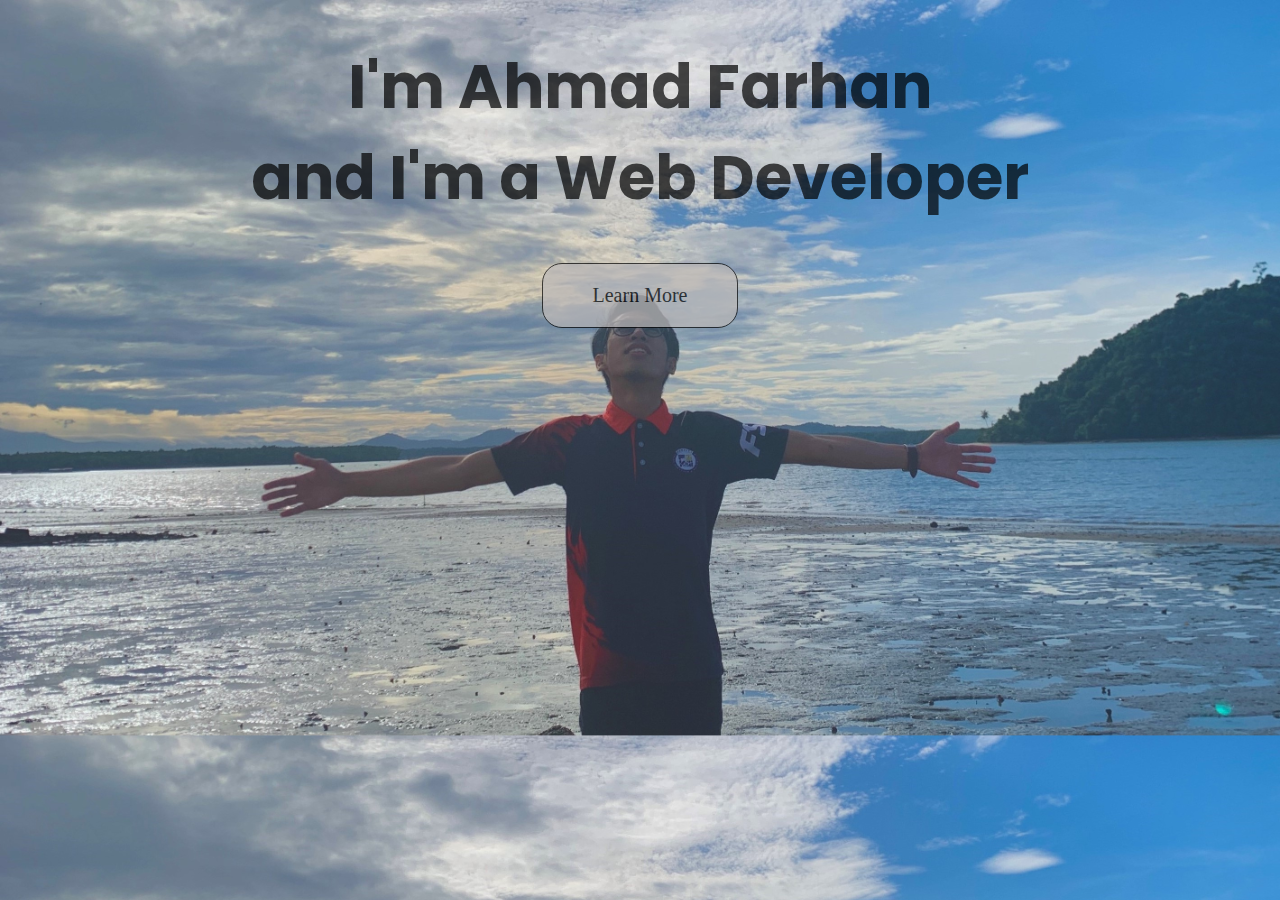
<file: AHMAD FARHAN_2018295936_KCS1105A/index.html>
<!doctype html>

<html lang="en">
	
	
	<head>
		
		
		<!-- META -->
		<meta charset="utf-8">
		
		<!-- PAGE TITLE -->
		<title>Farhan - Identity</title>
		
		<!-- FONTS -->
        <link href="https://fonts.googleapis.com/css?family=Poppins:300,400,500,600,700&amp;subset=latin-ext" rel="stylesheet">
		
		<!-- STYLESHEETS -->
		<link rel="stylesheet" type="text/css" href="assets/css/main.css">
		
		
	</head>

	
	<body>
	
		<div class="title">
			
			<h1>I'm Ahmad Farhan <br>and I'm a Web Developer</h1>
			
		</div>
		
		
		<div>
			
			<button class="button" onClick="document.location='assets/pages/about.html'">Learn More</button>
			
		</div>
		
		
</body>
</html>
</file>
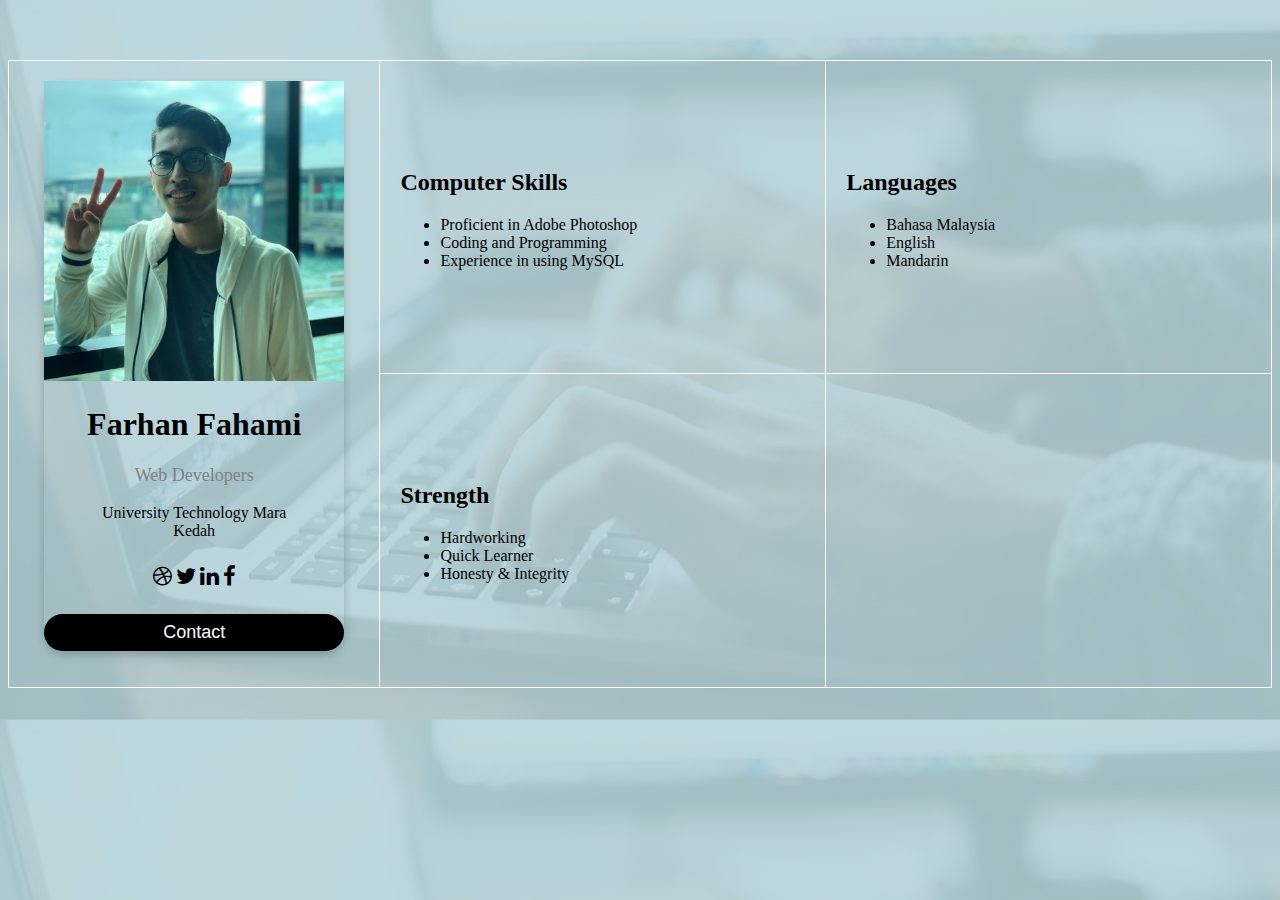
<file: AHMAD FARHAN_2018295936_KCS1105A/assets/pages/about.html>
<!doctype html>

<html lang="en">
	
	
	<head>
		
		
		<!-- META -->
		<meta charset="utf-8">
		
		<!-- PAGE TITLE -->
		<title>About Me</title>
		
		<!-- FONTS -->
        <link href="https://fonts.googleapis.com/css?family=Poppins:300,400,500,600,700&amp;subset=latin-ext" rel="stylesheet">
		
		<!-- STYLESHEETS -->
		<link rel="stylesheet" type="text/css" href="../css/about.css">
		<link rel="stylesheet" href="https://cdnjs.cloudflare.com/ajax/libs/font-awesome/4.7.0/css/font-awesome.min.css">
		
		
	</head>

	
	<body>
		
		
		<table style="margin-top: 60px" width="100%">
		
			<tr>
				
				<td rowspan="2" width="25%" align="left"> 
							

				<div class="card">
			
  					<img src="../img/pic.jpg" alt="Farhan" style="width:100%">
			
  					<h1>Farhan Fahami</h1>
			
  					<p class="title">Web Developers</p>
			
  					<p>University Technology Mara<br>Kedah</p>
			
			
  					<div style="margin: 24px 0;">
				
   		 				<a href="https://www.dribbble.com/" target="_blank"><i class="fa fa-dribbble"></i></a> 
   						<a href="https://www.twitter.com/" target="_blank"><i class="fa fa-twitter"></i></a>  
   		 				<a href="https://www.linkedin.com/" target="_blank"><i class="fa fa-linkedin"></i></a>  
   		 				<a href="https://www.facebook.com/" target="_blank"><i class="fa fa-facebook"></i></a> 
				
  					</div>
			
 		 			<p><button onClick="document.location='contact.html'">Contact</button></p>
			
				</div>
					
				</td>
				
				<td width="30%">
				
					<h2>Computer Skills</h2>
					
					<ul>
					
						<li>Proficient in Adobe Photoshop</li>
						<li>Coding and Programming</li>
						<li>Experience in using MySQL</li>
					
					</ul>
					
				</td>
				
				<td width="30%">
					<h2>Languages</h2>
					
					<ul>
					
						<li>Bahasa Malaysia</li>
						<li>English</li>
						<li>Mandarin</li>
					
					</ul>
					
				</td>
								
			</tr>
			
			
			<tr>
			
				<td>
					<h2>Strength</h2>
					
					<ul>
					
						<li>Hardworking</li>
						<li>Quick Learner</li>
						<li>Honesty & Integrity</li>
					
					</ul>
				</td>
				
				<td>&nbsp;
					
				</td>
			
			</tr>
				
	
		</table>
		
	</body>
</html>
</file>
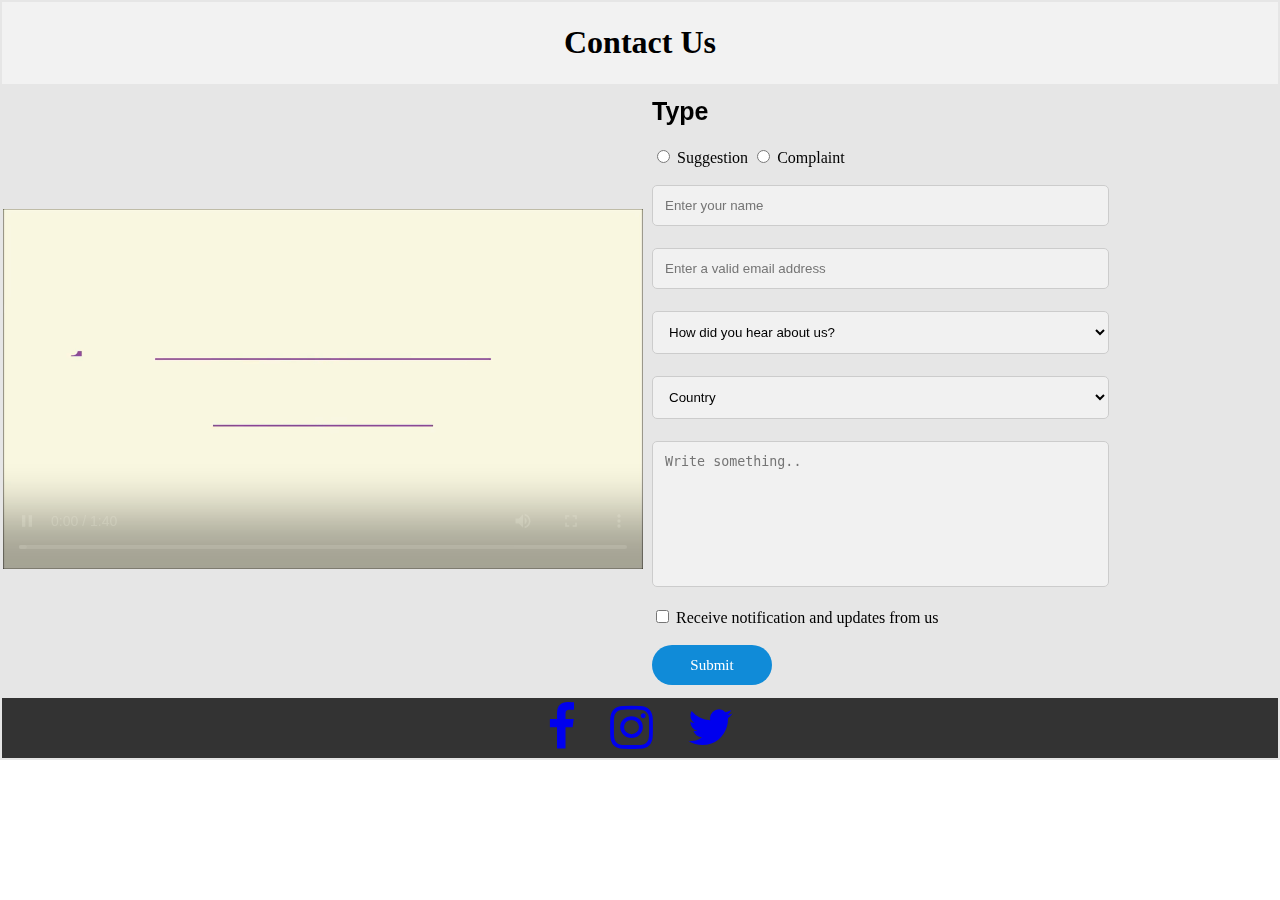
<file: AHMAD FARHAN_2018295936_KCS1105A/assets/pages/contact.html>
<!doctype html>

<html lang="en">
	
	
	<head>
		
		
		<!-- META -->
		<meta charset="utf-8">
		<meta name="viewport" content="width=device-width, height=device-height, initial-scale=1">
		
		<!-- PAGE TITLE -->
		<title>Contact Us</title>
	
		<!-- STYLESHEETS -->
		<link rel="stylesheet" type="text/css" href="../css/contact.css">
		<link rel="stylesheet" href="https://cdnjs.cloudflare.com/ajax/libs/font-awesome/4.7.0/css/font-awesome.min.css">
		
		
	</head>

	
	<body>
		
		
		
		
		<table style="position: absolute; top: 0; bottom: 0; left: 0; right: 0;">
			
			<tr>
			
				<th colspan="2"><h1>Contact Us</h1></th>
			
			</tr>
			
			<tr>
			
				<td width="50%">
				
					<center><iframe width="640" height="360" src="../video/video.mp4" frameborder="0"></iframe></center>
					
				</td>
			
		
				<td width="50%">
					
			<div class="form">
			

			<!--FORM DETAILS-->
  			<form>	

				<div>
					
					<label for="type" style="font-family: arimo;font-size: 25px"><b>Type</b></label>
					
				</div>
				
				&nbsp;
				
				<div>
					
					<input type="radio" name="type" value="suggestion">
					<label for="suggestion">Suggestion</label>
				
					<input type="radio" name="type" value="complaint">
					<label for="complaint">Complaint</label>
					
				</div>	
				
				
				<div>
				
    				<input type="text" name="fullname" placeholder="Enter your name">
					
				</div>

				
				<div>
				
					<input type="email" name="email" placeholder="Enter a valid email address">
					
				</div>
				
				
				<div>
				
					<label for="feedback"></label>
				
				</div>
				
				<div>
				
					<select name="feedback">
						
						<option value="" selected disabled>How did you hear about us?</option>
						<option value="relative">Relative</option>
      					<option value="friend">Friend</option>
      					<option value="socmed">Social Media</option>
						
					</select>
					
				</div>
				
    			
				<div>
    				<select name="country">
						
						<option value="" selected disabled>Country</option>
      					<option value="singapore">Singapore</option>
      					<option value="indonesia">Indonesia</option>
      					<option value="china">China</option>
						
    				</select>
					
				</div>
				
				
				<div>
					
    				<textarea rows="8" name="comments" placeholder="Write something.."></textarea>
					
				</div>
					
				<div>
					
					<input type="checkbox" name="info">
					<label for="checkbox">Receive notification and updates from us</label>
				
				</div>
				
				&nbsp;
				
				<div>
					
    				<input type="submit" value="Submit" onClick="alert('Submitted!')">
					
				</div>

  			</form>
			
		</div>
			
				</td>
				
			</tr>
			
			
			<tfoot>
				
				<tr>
			
					<td colspan="2" align="center">
						
						<a href="https://www.facebook.com" alt="Facebook" target="_blank"><i class="fa fa-facebook"></i></a>
						<a href="https://www.instagram.com" alt="Instagram" target="_blank"><i class="fa fa-instagram"></i></a>
						<a href="https://www.twitter.com" alt="Twitter" target="_blank"><i class="fa fa-twitter"></i></a>
					</td>
				
				</tr>
				
			</tfoot>
			
		</table>	
			
	</body>
	
	
</html>
</file>
<file: AHMAD FARHAN_2018295936_KCS1105A/assets/css/main.css>
@charset "utf-8";
/* CSS Document */

body 
{
	font-family: 'Poppins', sans-serif;
    font-weight: 300;
    font-style: normal;
	background-image: url("../img/bg.JPG");
	background-size: cover;
	opacity: 0.7;
}

h1
{
    font-size: 3.8rem;
}

button
{
	font-family: poly;
	border: 1px solid black;
	background-color: #BBB8B8;
	padding: 20px 50px;
	font-size: 20px;
	cursor: pointer;
	display: block;
	margin: auto;
	border-radius: 20px;
}

button:hover
{
	background-color: #696969;
	color: white;
}
		
.title 
{
	font-size: 100%;
	margin-bottom: 4px;
	text-align: center;
}
</file>
<file: AHMAD FARHAN_2018295936_KCS1105A/assets/css/about.css>
@charset "utf-8";
/* CSS Document */


body
{
	background-image: url("../img/bg2.jpg");
	background-size: cover;
}


table, td
{
	border: 1px solid white;
	border-collapse: collapse;
	padding: 20px;
}


.card {
  box-shadow: 0 4px 8px 0 rgba(0, 0, 0, 0.2);
  max-width: 300px;
  margin: auto;
  text-align: center;
	border-radius: 20px;
}

.title {
  color: grey;
  font-size: 18px;
}

button {
  border: none;
  outline: 0;
  display: inline-block;
  padding: 8px;
  color: white;
  background-color: #000;
  text-align: center;
  cursor: pointer;
  width: 100%;
  font-size: 18px;
  border-radius: 20px;
}

a {
  text-decoration: none;
  font-size: 22px;
  color: black;
}

button:hover, a:hover {
  opacity: 0.7;
}
</file>
<file: AHMAD FARHAN_2018295936_KCS1105A/assets/css/contact.css>
@charset "utf-8";
/* CSS Document */


body
{
	padding: 0;
  overflow: hidden;
}
body>div{
  max-height: 33.3vh;
  overflow-x: auto;
}

table
{
	background-color: #e6e6e6;
	table-layout: fixed;
	width: 100%;
}

th
{
	background-color: #f2f2f2;
	
}

tfoot
{
	background-color: #333333;
}

.form 
{
	width: 100%;
 	height: 100%;
 	margin: auto;
 	position: relative;
  	border-radius: 30px;
  	padding: 10px;
	box-sizing: border-box;
}


input[type=radio]
{
	margin-top: 6px;
  	margin-bottom: 16px;
}


input[type=text],input[type=email], select  
{
	width: 70%; 
	padding: 12px;  
	border: 1px solid #ccc; 
	border-radius: 5px; 
	box-sizing: content-box; 
  	margin-top: 6px; 
  	margin-bottom: 16px;
  	background-color: #f1f1f1;
}


textarea
{
	resize: none;
	width: 70%;
	padding: 12px;
	border: 1px solid #ccc; 
	border-radius: 5px; 
	box-sizing: content-box; 
  	margin-top: 6px; 
  	margin-bottom: 16px;
  	background-color: #f1f1f1;
}


input[type=submit] 
{
	font-family: Cambria, "Hoefler Text", "Liberation Serif", Times, "Times New Roman", "serif";
	font-size: 15px;
  	background-color: #108BD8;
  	color: white;
  	padding: 12px 20px;
  	border: none;
  	border-radius: 40px;
  	cursor: pointer;
	width: 120px;
 	height: 40px;
}


input[type=submit]:hover 
{
  	background-color: #0d7bbf;
	color: black;
	width: 120px;
 	height: 40px;
}

a
{
	font-size: 50px;
	padding: 15px;
}
</file>
